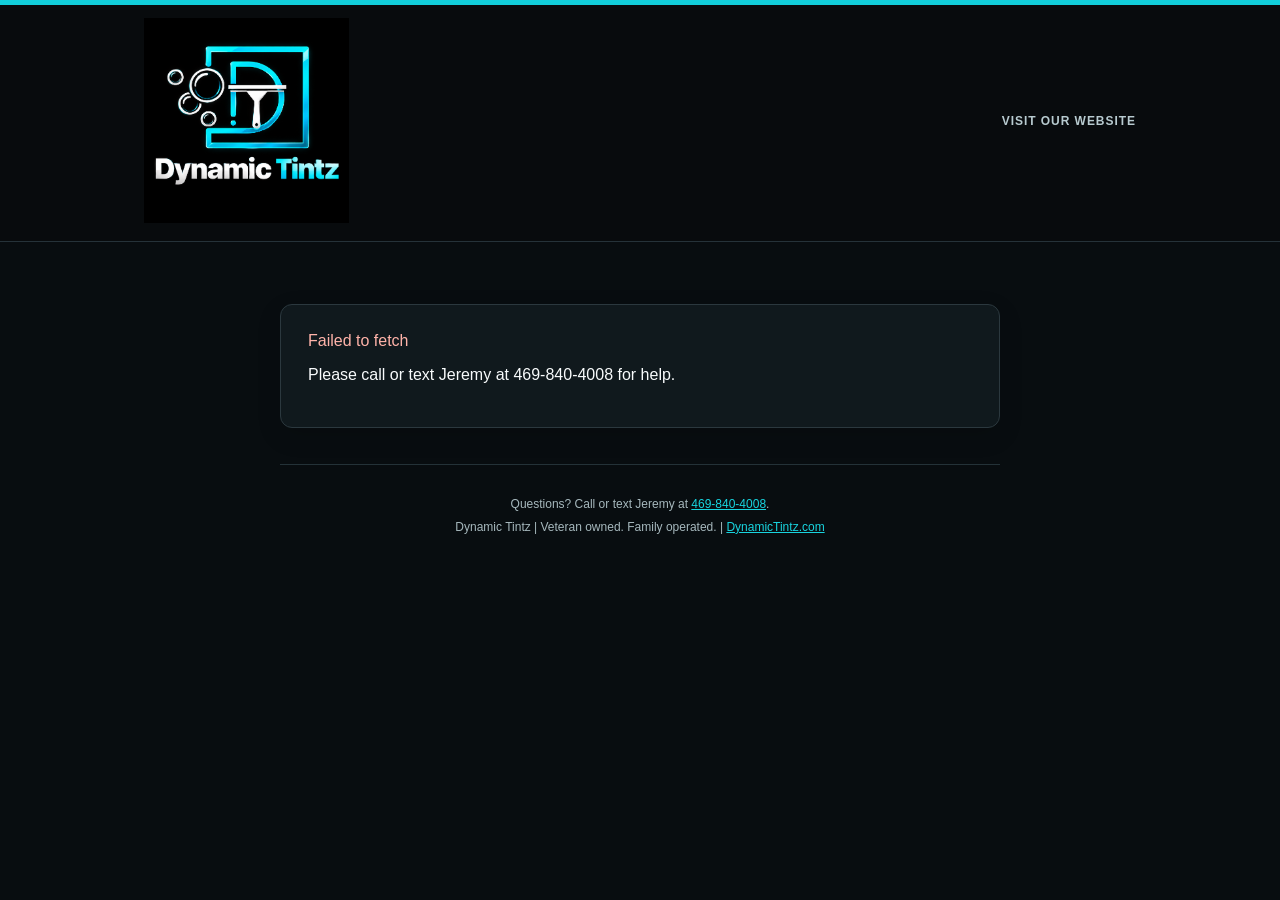
<file: cleaning-quote.html>
<!doctype html><html lang="en"><head><meta charset="utf-8"><meta name="viewport" content="width=device-width,initial-scale=1"><meta name="theme-color" content="#082023"><title>Choose Your Window Cleaning | Dynamic Tintz</title><style>
:root{font-family:Arial,Helvetica,sans-serif;color:#f8fbfc;background:#070c0f}*{box-sizing:border-box}body{margin:0;background:#080d10;min-height:100vh}body:before{content:"";position:fixed;inset:0 0 auto;height:5px;background:#12cfdb;z-index:10}header{background:#080b0d;border-bottom:1px solid #253239}header .inner{max-width:1040px;margin:auto;padding:18px 24px;display:flex;align-items:center;justify-content:space-between;gap:20px}header img{display:block;width:205px;max-width:100%;height:auto}header a{color:#b8cbd0;text-decoration:none;font-size:12px;font-weight:700;letter-spacing:.08em}main{max-width:760px;margin:0 auto;padding:44px 20px 64px}.eyebrow,.tag{font-size:11px;font-weight:900;letter-spacing:.15em;text-transform:uppercase;color:#19d5df}.hero{padding:8px 0 18px}h1{font-size:clamp(34px,6vw,53px);letter-spacing:-.045em;line-height:1.04;margin:12px 0 17px;font-weight:900}h2{font-size:22px;letter-spacing:-.035em;margin:7px 0 0;font-weight:850}.intro{color:#b7c4c8;font-size:16px;line-height:1.7;max-width:650px;margin:0}.card{background:#10191d;border:1px solid #2b383e;border-radius:12px;padding:27px;margin:18px 0;box-shadow:0 8px 24px #0002}.card.active{border:1px solid #16d5de;box-shadow:0 0 0 1px #16d5de44}.head{display:flex;align-items:start;justify-content:space-between;gap:20px}.price{font-size:clamp(27px,5vw,36px);font-weight:900;color:#fff;white-space:nowrap;letter-spacing:-.04em}.muted{color:#afc0c5;font-size:13px;line-height:1.65}.card>p.muted{margin:14px 0 18px}.line{display:flex;justify-content:space-between;gap:20px;padding:13px 0;border-bottom:1px solid #29383d;line-height:1.45;font-size:14px}.line:last-child{border-bottom:0}.line strong{white-space:nowrap}.option{display:flex;gap:13px;align-items:center;padding:17px 0;border-top:1px solid #29383d;font-size:14px}.option label{flex:1;cursor:pointer;line-height:1.5}.option input{accent-color:#12d0dc;width:21px;height:21px;cursor:pointer;flex:none}.option strong{white-space:nowrap}button{font:inherit;cursor:pointer;transition:background .15s,border-color .15s}.select{background:transparent;color:#fff;border:1px solid #6c8389;border-radius:6px;padding:13px 19px;font-size:13px;font-weight:850;text-transform:uppercase;letter-spacing:.025em;margin-top:15px}.select.active,.select:hover{background:#13cbd7;color:#061015;border-color:#13cbd7}.primary{width:100%;background:#14cdda;color:#061015;border:0;border-radius:6px;padding:18px 20px;font-weight:900;font-size:14px;text-transform:uppercase;letter-spacing:.05em;margin-top:20px}.primary:disabled{opacity:.5;cursor:wait}.error{color:#ffb3a9}.success{color:#8ff0d6}.hidden{display:none!important}.foot{border-top:1px solid #243238;margin-top:36px;padding:28px 0 0;text-align:center;color:#a6b8bd;font-size:12px;line-height:1.9}.foot a{color:#18d4df}.status{padding:17px;border:1px solid #35585b;border-radius:8px;margin-top:17px;line-height:1.5}.summary-heading{font-size:19px;font-weight:850;margin:0 0 10px}.fineprint{font-size:12px;color:#9cb0b6;line-height:1.65}.card-choice{position:relative}.card-choice.active:before{content:"SELECTED";position:absolute;top:0;right:25px;transform:translateY(-50%);background:#13cbd7;color:#061015;padding:5px 10px;border-radius:3px;font-size:10px;letter-spacing:.1em;font-weight:900}.hero-bar{width:48px;height:4px;background:#13cbd7;margin-bottom:24px}@media(max-width:560px){header .inner{padding:13px 17px}header img{width:160px}header a{font-size:10px}main{padding:30px 15px 45px}.card{padding:20px 17px}.head{gap:8px}h2{font-size:19px}.price{font-size:25px}.option{flex-wrap:wrap}.option strong{margin-left:34px}.line{font-size:13px}.select{width:100%}}
</style></head><body><header><div class="inner"><a href="https://dynamictintz.com" aria-label="Dynamic Tintz home"><img src="email-assets/dynamic-tintz-dark.png" alt="Dynamic Tintz, Window Film and Window Cleaning"></a><a href="https://dynamictintz.com">VISIT OUR WEBSITE</a></div></header><main><div id="loading" class="card">Loading your window cleaning options...</div><div id="content" class="hidden"><div class="hero"><div class="hero-bar"></div><div class="tag">YOUR PERSONALIZED WINDOW CLEANING ESTIMATE</div><h1 id="headline">Your glass. Your choice.</h1><p class="intro">Review your personalized estimate and choose the services that work best for your property. No payment is required today. We will review your selection and follow up with next steps.</p></div><section class="card card-choice" id="basicCard"><div class="head"><div><div class="tag">Option A</div><h2>Glass Cleaning</h2></div><div id="basicPrice" class="price"></div></div><p class="muted">Your complete glass cleaning estimate without optional add-ons.</p><div id="baseLines"></div><button type="button" id="chooseBasic" class="select">Choose Glass Only</button></section><section class="card card-choice active" id="customCard"><div class="head"><div><div class="tag">Option B</div><h2>Customize Your Cleaning</h2></div><div id="customPrice" class="price"></div></div><p class="muted">Build your ideal package. Select only the additional services you want, and your estimate updates instantly.</p><div id="extras"></div><button type="button" id="chooseCustom" class="select active">Choose Custom Package</button></section><section class="card"><h2 class="summary-heading">Your estimate summary</h2><div class="line"><strong>Selected subtotal</strong><strong id="subtotal"></strong></div><div class="line"><span>Estimated sales tax (6.25%)</span><strong id="tax"></strong></div><div class="line"><strong>Selected total</strong><span id="total" class="price"></span></div><p class="muted">Pricing includes estimated sales tax. Hard-water treatment may require a final glass inspection. We will confirm any adjustments with you before invoicing.</p><button id="confirm" class="primary">Confirm My Cleaning Package</button><div id="message" role="status" aria-live="polite"></div></section></div><footer class="foot">Questions? Call or text Jeremy at <a href="tel:4698404008">469-840-4008</a>.<br>Dynamic Tintz | Veteran owned. Family operated. | <a href="https://dynamictintz.com">DynamicTintz.com</a></footer></main><script>
(()=>{'use strict';const API='https://jypfmjuesuezlmgfmrjq.supabase.co/functions/v1/cleaning-quote-options',KEY='sb_publishable_pAu0w7YvY4vk5sMect4LQw_-SG6ngls',token=new URLSearchParams(location.search).get('token')||'';let data=null,mode='custom',chosen=new Set();const $=id=>document.getElementById(id);const money=n=>(n/100).toLocaleString('en-US',{style:'currency',currency:'USD'});const escape=s=>String(s??'').replace(/[&<>"']/g,c=>({'&':'&amp;','<':'&lt;','>':'&gt;','"':'&quot;',"'":'&apos;'}[c]));async function request(action,extra={}){const r=await fetch(API,{method:'POST',headers:{'Content-Type':'application/json',apikey:KEY},body:JSON.stringify({action,token,...extra})});const v=await r.json();if(!r.ok||v.error)throw new Error(v.error||'Request failed');return v;}
function totals(lines){const subtotal=lines.reduce((s,l)=>s+Math.max(Math.round((Number(l.minimum)||0)*100),Math.round(Number(l.price)*100)*Number(l.qty)),0);const tax=Math.round(subtotal*.0625);return {subtotal,tax,total:subtotal+tax};}
function render(){if(!data)return;const active=mode==='custom';$('basicCard').classList.toggle('active',!active);$('customCard').classList.toggle('active',active);$('chooseBasic').classList.toggle('active',!active);$('chooseCustom').classList.toggle('active',active);const lines=[...data.base_lines,...(active?data.optional.filter(o=>chosen.has(o.key)).map(o=>({...o,kind:'addition'})):[])];const t=totals(lines);$('basicPrice').textContent=money(totals(data.base_lines).total);$('customPrice').textContent=money(totals([...data.base_lines,...data.optional.filter(o=>chosen.has(o.key))]).total);$('subtotal').textContent=money(t.subtotal);$('tax').textContent=money(t.tax);$('total').textContent=money(t.total);}
function show(){if(!data)return;$('loading').classList.add('hidden');$('content').classList.remove('hidden');$('headline').textContent='Your glass. Your choice.';$('baseLines').innerHTML=data.base_lines.map(l=>`<div class="line"><span>${escape(l.name)}${l.variation?' ('+escape(l.variation)+')':''}</span><strong>${money(Math.max(Math.round((Number(l.minimum)||0)*100),Math.round(l.price*100)*l.qty))}</strong></div>`).join('');$('extras').innerHTML=data.optional.map(o=>`<div class="option"><input type="checkbox" id="extra_${escape(o.key)}" data-key="${escape(o.key)}" checked><label for="extra_${escape(o.key)}">${escape(o.name)} <span class="muted">(${o.qty} × ${money(o.price*100)})${o.minimum?' · '+money(o.minimum*100)+' minimum':''}</span></label><strong>${money(Math.max(Math.round((Number(o.minimum)||0)*100),Math.round(o.price*100)*o.qty))}</strong></div>`).join('');chosen=new Set(data.optional.map(o=>o.key));$('extras').querySelectorAll('input').forEach(el=>el.addEventListener('change',()=>{el.checked?chosen.add(el.dataset.key):chosen.delete(el.dataset.key);mode='custom';render()}));if(data.status!=='sent'){document.querySelectorAll('input,button').forEach(el=>el.disabled=true);$('message').innerHTML='<div class="status success">Your selection has already been received. Dynamic Tintz will review it and follow up.</div>';}render();}
$('chooseBasic').onclick=()=>{mode='basic';render()};$('chooseCustom').onclick=()=>{mode='custom';render()};$('confirm').onclick=async()=>{if(!confirm('Confirm your selected cleaning package? You will not be charged now.'))return;const b=$('confirm');b.disabled=true;b.textContent='Confirming...';try{const result=await request('select',{selected_keys:mode==='custom'?[...chosen]:[]});$('message').innerHTML='<div class="status success">Thank you! Your selection has been received. Our team will review the details and follow up with next steps.</div>';document.querySelectorAll('input,button').forEach(el=>el.disabled=true);}catch(e){$('message').innerHTML='<div class="status error">'+escape(e.message)+'</div>';b.disabled=false;b.textContent='Confirm My Cleaning Package';}};
(async()=>{try{data=await request('get');show()}catch(e){$('loading').innerHTML='<div class="error">'+escape(e.message)+'</div><p>Please call or text Jeremy at 469-840-4008 for help.</p>'}})();})();
</script></body></html>
</file>
